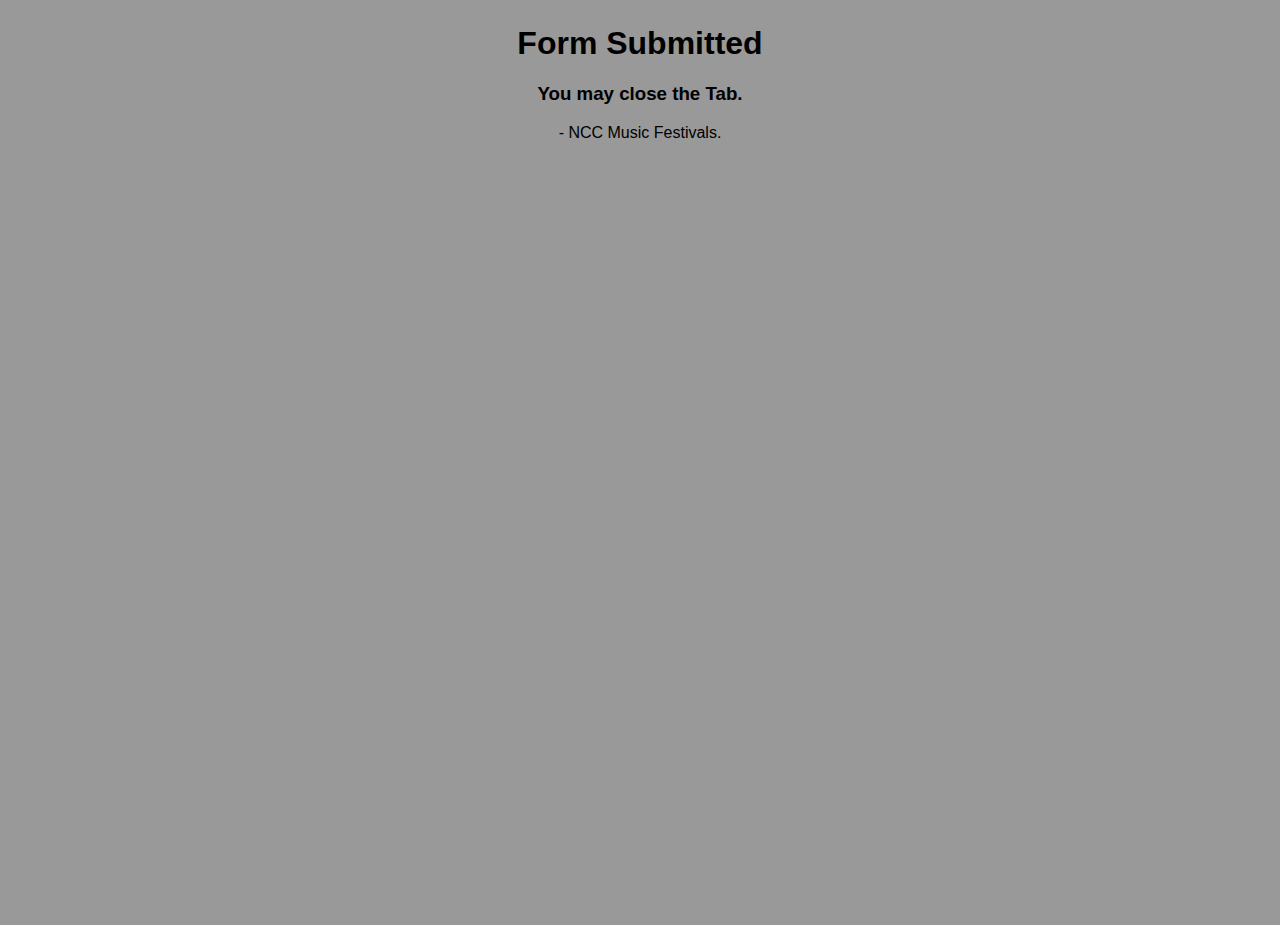
<file: confirm.html>
<!DOCTYPE html>
<html lang="en">

<head>
    <Title>NCC Music Festivals | Confirmed Form</Title>
	<meta charset="UTF-8">
    <meta name="viewport" content="width=device-width, initial-scale=1.0">
    <link rel="icon" href="assets/images/icon.png" alt="icon">
	<link rel="stylesheet" type="text/css" href="style.css">
</head>

<body>
    <h1>Form Submitted</h1>
    <h3>You may close the Tab.</h3>

    <p id="confirm-text">- NCC Music Festivals.</p>
</body>
</html>
</file>
<file: style.css>
/*-----------------Responsive navigation menu which can be displayed horizontally on large screens and vertically on small screens.-----------------*/
@media only screen and (max-width: 600px) {
	.nav a {
	  float: none;
	}
}


/*-----------------Fundemental Elements-----------------*/
body {
	font-family: Helvetica;
	margin:0;
	height: 100%;
	flex-direction: column;
	min-height: 100vh;
	background-color: #999999;
}

.logo img{
	width: 200px;
	height: auto;
}

.title{
	border: solid 3px black;
}

h1 {
	margin-top: 25px;
	text-align: center;
}

#main p, h2, h3, h4{
	text-align: center;

}

#dont-align{
	text-align: left;
}

#title{
	padding: 15px;
	background-color: #9b0719;
	
}

#title h2{
	color:white;
}

input{
	width: 100%;
	font-size: 16px;
}

form{
	transition: ease-out 0.3s;
}

form:hover{
	margin-top: 2px;
}

fieldset{
	background-color: rgb(221, 221, 221);
	border-style: none;
}

legend{
	padding-top: 30px;
	text-align: center;
}

.align-button{
	font-size: 16px;
	text-align: center;
}

a:link{
	color: brown;
	text-decoration: none;
}

a:visited{
	color: black;
}

#confirm-text{
	text-align: center;
}

a.button{
	background: white;
	padding: 10px;
	border: #0f0f0f solid 1px;
    text-decoration: none;
    color: initial;

}

.gridmain{ /*What holds the items*/
	display: block;
}


.grid-container{ /*The holder of the lists*/
	justify-content: center;
	display: flex;
	padding-top: 10px;
	padding-right: 5px;
	padding-left: 5px;
}

.box{ /*Contents*/
	background: white;
    box-shadow: 0px 9px 30px #353535;
	padding: 5px;
	margin: 10px;
	height: 600px;
	width: 360px;
    text-align: center;
	border-radius: 5px;
	transition: ease-out 0.3s;	
	line-height: 20px;
}

.box:hover{
	margin-top: 1px;
}

.box img{ /*Images in the contents*/
	height: 250px;
	width: 360px;
}

.box p{ /*Setting the font size*/
	 font-size: 14px;
}

.box .button{
	color: white;
	background-color: rgb(70, 70, 70);
	padding: 10px;
	cursor: pointer;
	transition: ease-out 0.3s;
}

.box .button:hover{
	margin-top: 3px;
}

.wide-box .button{
	color: white;
	background-color: rgb(70, 70, 70);
	padding: 10px;
	cursor: pointer;
	transition: ease-out 0.3s;
}

.wide-box .button:hover{
	margin-top: 3px;
}
/*-----------------Finish-----------------*/




/*-----------------Menu-----------------*/
.nav { 
	overflow: hidden;
	position: fixed;
	top: 0;
	background-color: #9b0719;
	width: 100%;

}
    

.menu { 
    border-right: #000;
	border-left: black;
	display: block;
}   

.menu #homelink{
	color: white;
	padding: 40px;
	text-align: center;
	line-height: 50px;
	font-weight: bold;
	background-color: #191919;
}

.menu #homelink:hover{
	background: white;
	color: #0f0f0f;
}

.menu #highlight{
	color: white;
	background-color: #333333;
	padding: 30px;
}

.menu #highlight:hover{
	background-color: white;
	color: black;
}

.menu a:not(:first-child) { /*The menu items*/
	color: white;
	text-align: center;
	padding: 14px 16px;
	text-decoration: none;
	font-size: 17px;
	line-height: 40px;
    
}

.menu a:not(:first-child):hover { /*The menu items*/
	background-color: white;
	color: black;
    
}

#button-label { /*The hamburger*/
    font-size: 20px;
    line-height: 50px;
	cursor: pointer;
	float: right;
	margin-right: 10px;
	display: none;

}

#toggle { /*The checkbox that triggers the menu to open*/
    display: none;
}
/*-----------------Finish-----------------*/






/**-----------------Section for each page-----------------**/



				/*Home Page*/
.imagehome{ /*The cover image and its contents*/
	background-image: url("assets/images/home-back.gif"); 
	background-position: center;
	background-size: cover;
	height: 300px;
	text-align: center;
	width: 100%;
}



.imagehome h1 { /*Title*/
	color: white;
	margin: 0 0 20px;
	padding: 120px 0 0 0;
	font-weight: bold;
	
}

.titlehome{
	padding: 15px;
	background-color: #9b0719;
	
}

.titlehome h1{
	color: white;
}

#search-bar{ /*Searchbox*/
	box-sizing: border-box;
    color: #999;
    height: 60px;
    padding-left: 40px;
    padding-right: 20px;
	width: 62%;
	transition: ease-out 0.3s;
}

#search-bar:hover{
	margin-top: 2px;
}

#homealign{ /*Aligning the sub heading*/
	text-align: center;
	margin-bottom: 26px;
}

.contenthome h3{
	padding-top: 10px;
	padding-bottom: 10px;
	color: white;
}


#mainhome{
	background-image: url("assets/images/mainhome-back.jpg");
	background-size: cover;
	background-repeat: no-repeat;
	text-align: center;
}

.wide-container{ /*The holder of the lists*/
	justify-content: center;
	display: flex;
	padding-top: 10px;
	padding-right: 5px;
	padding-left: 5px;
}

.wide-box{
	background: rgb(234, 250, 255);
    box-shadow: 0px 9px 30px #353535;
	padding: 5px;
	margin: 10px;
	height: 550px;
	width: 800px;
    text-align: center;
	border-radius: 5px;
	transition: ease-out 0.3s;	
	line-height: 20px;
}

.wide-box:hover{
	margin-top: 1px;
}

.wide-box img{
	width: 500px;
	height: auto;	
}


				/*Festivals*/
.imagefest{ /*The cover image and its contents*/
	background-image: url("assets/images/festivals-back.jpg");
	background-position: center;
	background-size: cover;
	height: 300px;
	text-align: center;
	width: 100%;
}

.imagefest h1{ /*Title*/
	color: white;
	margin: 0 0 20px;
	padding: 120px 0 0 0;
	font-weight: bold;
}

.imagefest h2{
	color: white;
}







				/*Registry*/
.imageregister{ /*The cover image and its contents*/
	background-image: url("assets/images/registry-back.jpg");
	background-position: center;
	background-size: cover;
	height: 300px;
	text-align: center;
	width: 100%;
}

.imageregister h1{ /*Title*/
	color: white;
	margin: 0 0 20px;
	padding: 120px 0 0 0;
	font-weight: bold;

}

.account-reg{
	max-width: 1850px;
	max-height: 1000px;
	margin-left: 20px;
	margin-right: 20px;
}








		/*About page*/
.imageabout{ /*The cover image and its contents*/
	background-image: url("assets/images/about-back.jpg");
	background-position: center;
	background-size: cover;
	height: 300px;
	text-align: center;
	width: 100%;
}

.imageabout h1{ /*Title*/
	color: black;
	margin: 0 0 20px;
	padding: 120px 0 0 0;
	font-weight: bold;
}

#block{
	background: white;
	box-shadow: 0px 9px 30px #353535;
	padding: 10px;
	margin-left: 20px;
	margin-right: 20px;
	margin-top: 20px;
	transition: ease-out 0.3s;
}

#block:hover{
	margin-top: 0.5px;
}

.boxvid {
	background: white;
    box-shadow: 0px 9px 30px #353535;
	padding: 5px;
	margin: 10px;
	width: 800px;
	text-align: center;
	border-radius: 5px;
	list-style: none;
	transition: ease-out 0.3s;	
	line-height: 20px;

}
.boxvid video{
	width: 700px;
	height: auto;
}


.boxvid:hover{
	margin-top: 1px;
}








			/*Activities*/
.imageactivities{ /*The cover image and its contents*/
	background-image: url("assets/images/acitivities-back.jpg");
	background-position: center;
	background-size: cover;
	height: 300px;
	text-align: center;
	width: 100%;
}

.imageactivities h1{
	color: white;
	margin: 0 0 20px;
	padding: 120px 0 0 0;
	font-weight: bold;
}

.boxactivity{ /*Contents*/
	background: white;
    box-shadow: 0px 9px 30px #353535;
	padding: 5px;
	margin: 10px;
	height: 900px;
	width: 360px;
    text-align: center;
	border-radius: 5px;
	list-style: none;
	transition: ease-out 0.3s;	
	line-height: 20px;
}

.boxactivity:hover{
	margin-top: 1px;
}

.boxactivity img{ /*Images in the contents*/
	height: 250px;
	width: 360px;
}

.boxactivity p{ /*Setting the font size*/
	 font-size: 14px;
}

iframe{
	width: 350px;
	height: 300px;
}








				/*Registry*/
.imageregister{ /*The cover image and its contents*/
	background-image: url("assets/images/registry-back.jpg");
	background-position: center;
	background-size: cover;
	height: 300px;
	text-align: center;
	width: 100%;
}

.imageregister h1{ /*Title*/
	color: white;
	margin: 0 0 20px;
	padding: 120px 0 0 0;
	font-weight: bold;

}

.account-reg{
	max-width: 1850px;
	max-height: 1000px;
	margin-left: 20px;
	margin-right: 20px;
}







				/*Booking Form*/
.imagebook{ /*The cover image and its contents*/
	background-image: url("assets/images/booking-back.jpg");
	background-position: center;
	background-size: cover;
	height: 300px;
	text-align: center;
	width: 100%;
}

.imagebook h1 {
	color: white;
	margin: 0 0 20px;
	padding: 120px 0 0 0;
	font-weight: bold;
}



.booking-form{
	max-width: 1850px;
	max-height: 1000px;
	margin-left: 20px;
	margin-right: 20px;
	transition: ease-out 0.3s;
}

.booking-form:hover{
	margin-top: 1px;
}





					/*Accommodation*/
.imageaccom{ /*The cover image and its contents*/
	background-image: url("assets/images/accom-back.jpg");
	background-position: center;
	background-size: cover;
	height: 300px;
	text-align: center;
	width: 100%;
}

.imageaccom h1{
	color: white;
	margin: 0 0 20px;
	padding: 120px 0 0 0;
	font-weight: bold;
}

#title a:link{
	text-decoration: none;
}

#title a:visited{
	color: white;
}

#title h4{
	color: white;
}

.box ul{
	margin-right: 30px;
}
/*-----------------Finish-----------------*/



/*-----------------Footer-----------------*/
.footer{
	position: static;
	font-size: 0.853rem;
	padding: 20px 0;
	line-height: 1.6;
	background-color: #333333;
	margin-top: auto;
}

.footer__container {
	color: white;
	padding: 3px 15px;
	display: block;
	text-align: center;
}

.footer__container a:link{
	text-decoration: none;
	font-weight: bold;
}

.footer__container a:visited{
	color: white;
}

#twitter{
	height: 40px;
	width: 40px;
}

#facebook{
	height: 40px;
	width: 40px;
}



/*-----------------End of footer-----------------*/


/*Responsiveness Menu*/
@media only screen and (max-width: 1025px){
	.nav a:not(:first-child){
		display: none;
	}

	
	#button-label{
		color: white;
		display: block;
	}
	
	#toggle:checked + .menu a{ /*Opening the menu*/
		display: block;
	}
}



/**Screen responsiveness for phones**/
@media screen and (max-width: 1200px){		
	.grid-container {
		margin: 10px;
		display: block;
	}

	.box{
		box-shadow: 0px 9px 30px rgba(200, 200, 200, 0.30);
		padding: 5px;
		margin: 10px;
		height: 500px;
		width: auto;
		text-align: center;
		border-radius: 5px;
		list-style: none;
		margin-right: 30px;
		margin-left: 30px;	
	}

	.box p{
		font-size: 13px;
	}

	.box img{
	height: auto;
	width: 240px;
	}

	#block{
	box-shadow: 0px 9px 30px #353535;
	margin-top: 20px;
	}

	.boxvid {
		box-shadow: 0px 9px 30px #353535;
		padding: 5px;
		justify-content: center;	
		margin: auto;	
		width: 270px;
		text-align: center;
		border-radius: 5px;
		line-height: 20px;
	}

	.boxvid video{
		width: 250px;
		height: auto;
	}

	.box li{
		font-size: 13px;
	}

	.boxactivity{
		height: 700px;
		width: auto;
		text-align: center;
		border-radius: 5px;
		list-style: none;
		margin-right: 30px;
		margin-left: 30px;	
	}

	.boxactivity p{
		font-size: 13px;
	}

	.boxactivity img{
	height: auto;
	width: 240px;
	}

	iframe{
		width: 250px;
		height: auto;
	}

	.wide-container {
		margin: 10px;
		display: block;
	}

	.wide-box{
		box-shadow: 0px 9px 30px rgba(200, 200, 200, 0.30);
		padding: 5px;
		margin: 10px;
		height: 500px;
		width: auto;
		text-align: center;
		border-radius: 5px;
		list-style: none;
		margin-right: 30px;
		margin-left: 30px;
	}

	.wide-box img{
		height: auto;
		width: 250px;
	}

	

}
</file>
